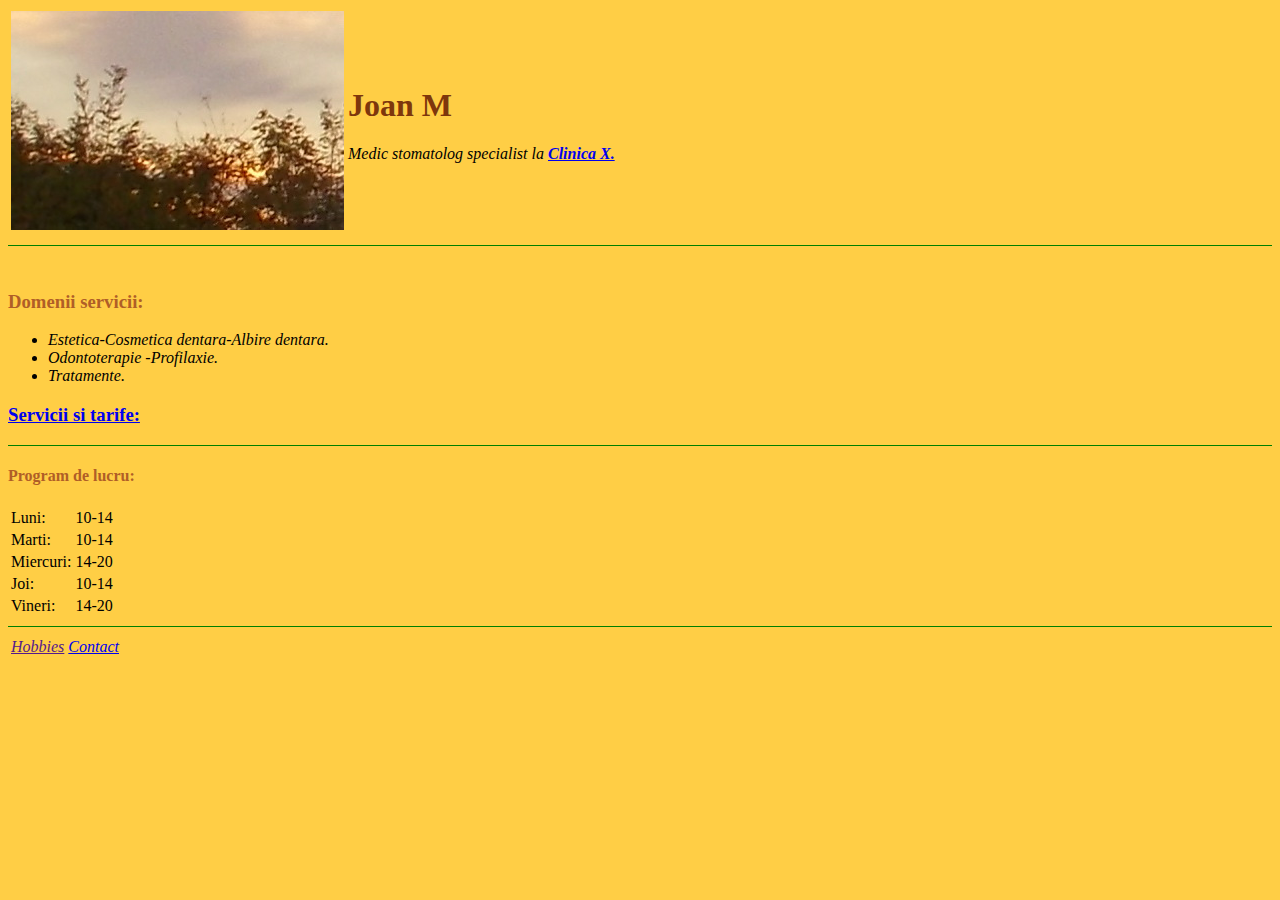
<file: index.html>
<!DOCTYPE html>
<html lang="en" dir="ltr">

<head>
  <meta charset="utf-8">
  <title>Joan's medical site</title>
  <link rel="stylesheet" href="styles.css">
</head>

<body>
  <table>
    <tr>
      <td><img src = "DSCN1317 (2).JPG" alt = "poza"</td>
      <td><h1>Joan M</h1>
      <p><em>Medic stomatolog specialist la <strong><a href="https://www.dentistonline.ro/Cabinete-Stomatologice/Arad/Cabinet-DrRobert-Kovalik--Vladimirescu.html">Clinica X.</a></strong></em></p></td>
    </tr>
  </table>
  <hr>
  <br>
  <h3><strong>Domenii servicii:</strong></h3>
  <ul>
    <li><em>Estetica-Cosmetica dentara-Albire dentara.</em></li>
    <li><em>Odontoterapie -Profilaxie.</em></li>
    <li><em>Tratamente.</em></li>
  </ul>
  <h3><strong><a href = "servicii.html">Servicii si tarife:</a></strong></h3>
  <hr>
  <h4><strong>Program de lucru:</strong></h3>
  <table>
    <tr>
      <td>Luni:</td>
      <td>10-14</td>
    </tr>
    <tr>
      <td>Marti:</td>
      <td>10-14</td>
    </tr>
    <tr>
      <td>Miercuri:</td>
      <td>14-20</td>
    </tr>
    <tr>
      <td>Joi:</td>
      <td>10-14</td>
    </tr>
    <tr>
      <td>Vineri:</td>
      <td>14-20</td>
    </tr>
  </table>
  <hr>
  <table>
    <tr>
      <td><em><a href>Hobbies</a></em></td>
      <td><em><a href = 'contact_me.html'>Contact</a></em></td>
    </tr>
  </table>

</body>

</html>
</file>
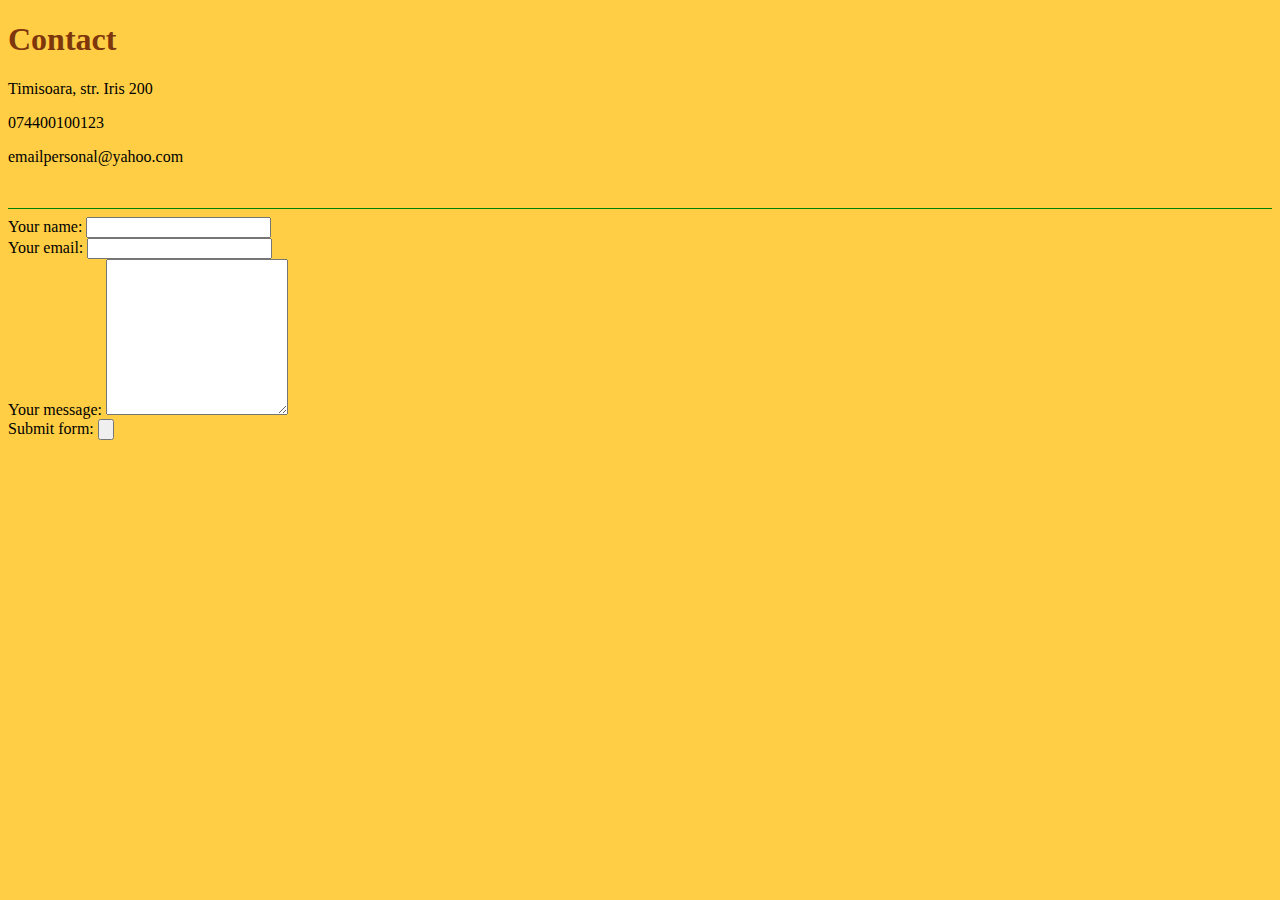
<file: contact_me.html>
<!DOCTYPE html>
<html lang="en" dir="ltr">
  <head>
    <meta charset="utf-8">
    <title>Contact</title>
    <link rel="stylesheet" href="styles.css">
  </head>
  <body>
    <h1>Contact</h1>
    <p>Timisoara, str. Iris 200</p>
    <p>074400100123</p>
    <p>emailpersonal@yahoo.com</p>
    <br>
    <hr>
    <form action="mailto:vivianasisu@yahoo.com" method="post">
      <label>Your name:</label>
      <input type="text" name="" value=""><br>
      <label>Your email:</label>
      <input type="email" name="" value=""><br>
      <label>Your message:</label>
      <textarea name="name" rows="10" cols="20"></textarea>
      <br>
      <label>Submit form:</label>
      <input type="submit" name="" value="">

    </form>

  </body>
</html>
</file>
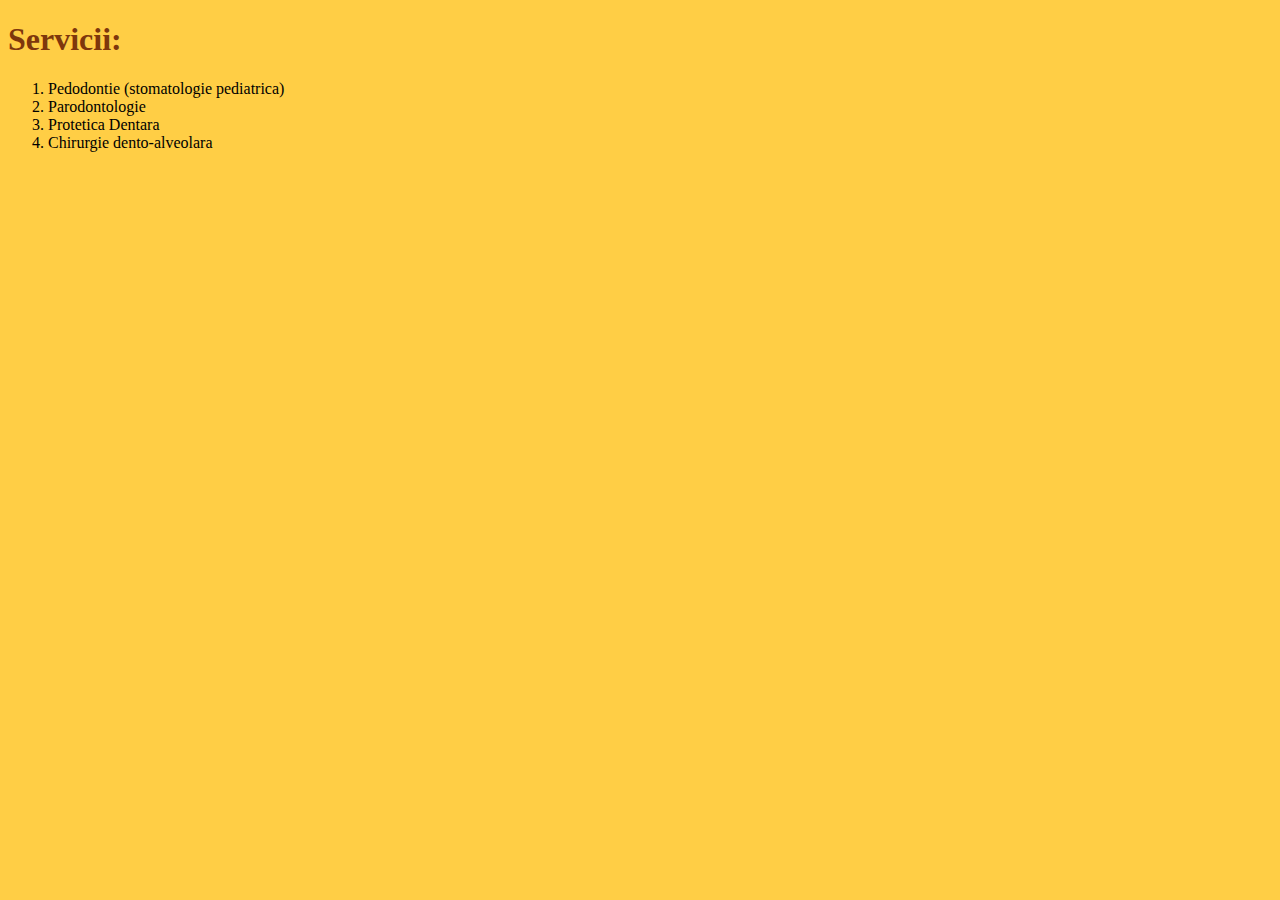
<file: servicii.html>
<!DOCTYPE html>
<html lang="en" dir="ltr">
  <head>
    <meta charset="utf-8">
    <title>Servicii</title>
    <link rel="stylesheet" href="styles.css">
  </head>
  <body>
    <h1>Servicii:</h1>
    <ol>
      <li>Pedodontie (stomatologie pediatrica)</li>
      <li>Parodontologie</li>
      <li>Protetica Dentara</li>
      <li>Chirurgie dento-alveolara</li>
    </ol>

  </body>
</html>
</file>
<file: styles.css>
body {
  background-color: #FFCE45;
}

hr {
  background-color: green;
  border-style: none;
  height: 1px;
}

h1 {
  color: #7E370C;
}

h3 {
  color: #B05E27;
}

h4 {
  color: #B05E27; 
}
</file>
